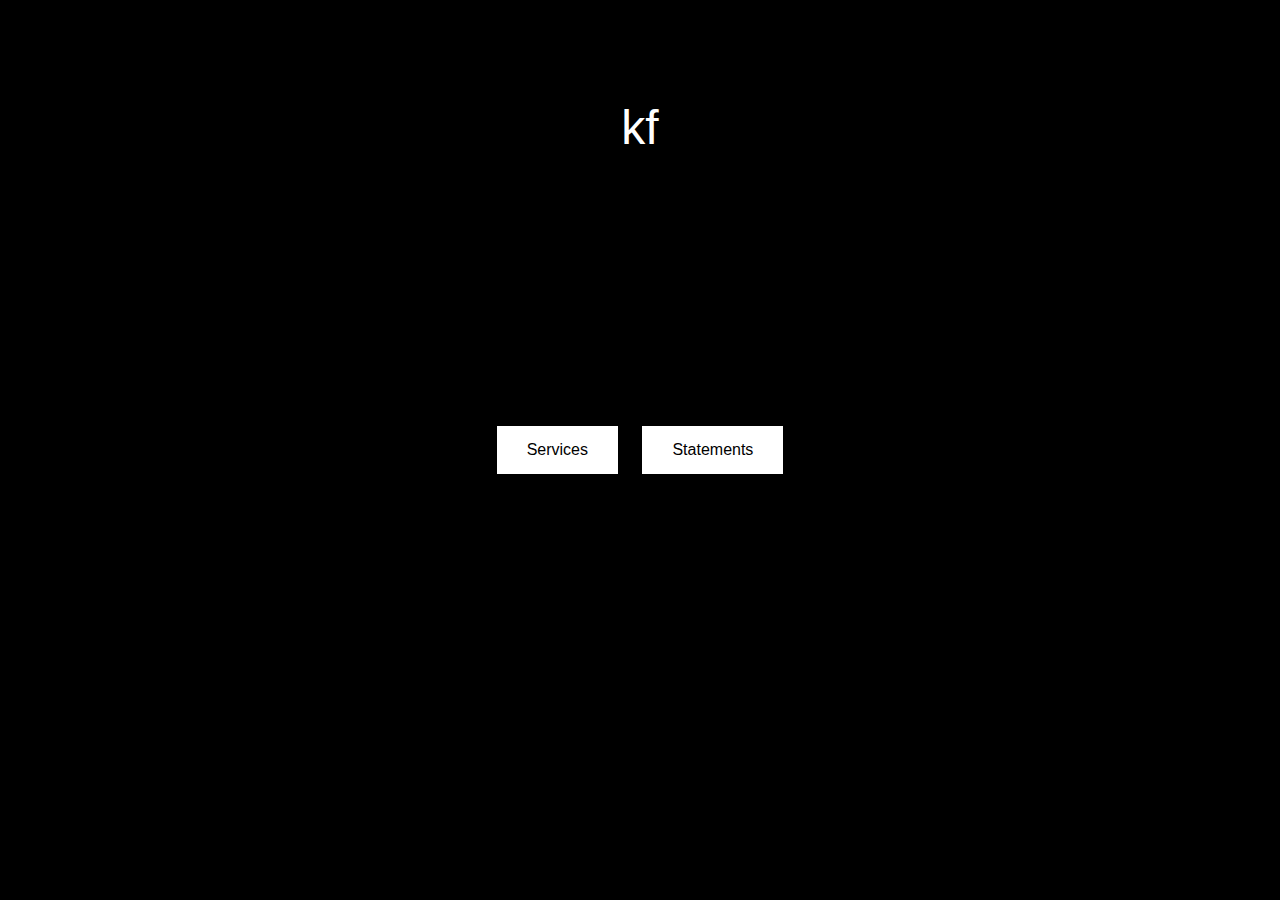
<file: index.html>
﻿<!DOCTYPE html>
<html lang="en">
<head>
    <meta charset="UTF-8">
    <meta name="viewport" content="width=device-width, initial-scale=1.0">
    <title>kf</title>
    <style>
        body, html {
            margin: 0;
            padding: 0;
            height: 100%;
            background-color: black;
            color: white;
            display: flex;
            justify-content: center;
            align-items: center;
            font-family: Arial, sans-serif;
        }

        .container {
            text-align: center;
        }

        button {
            background-color: white;
            color: black;
            border: none;
            padding: 15px 30px;
            margin: 10px;
            cursor: pointer;
            font-size: 16px;
        }

            button:hover {
                background-color: gray;
            }

        .header {
            position: absolute;
            top: 100px; /* Lowered position */
            width: 100%;
            text-align: center;
            font-size: 48px; /* Larger font size */
        }
    </style>
</head>
<body>
    <div class="header">kf</div>
    <div class="container">
        <button onclick="location.href='services.html'">Services</button>
        <button onclick="location.href='statements.html'">Statements</button>
    </div>

    <!-- Services Page -->
    <div id="services" style="display:none;">
        <div class="container">
            <h1>Services</h1>
            <p>Code You A Website $10 BTC</p>
            <p>Code You A Program $10 BTC</p>
            <button onclick="location.href='index.html'">Back</button>
        </div>
    </div>

    <!-- Statements Page -->
    <div id="statements" style="display:none;">
        <div class="container">
            <h1>Statements</h1>
            <p>Customize this page as needed.</p>
            <button onclick="location.href='index.html'">Back</button>
        </div>
    </div>

    <script>
        // JavaScript to handle navigation
        document.querySelectorAll('button').forEach(button => {
            button.addEventListener('click', function () {
                const target = this.getAttribute('onclick').split("'")[1];
                document.querySelectorAll('div[id]').forEach(div => {
                    div.style.display = 'none';
                });
                document.getElementById(target.split('.')[0]).style.display = 'block';
            });
        });
    </script>
</body>
</html>
</file>
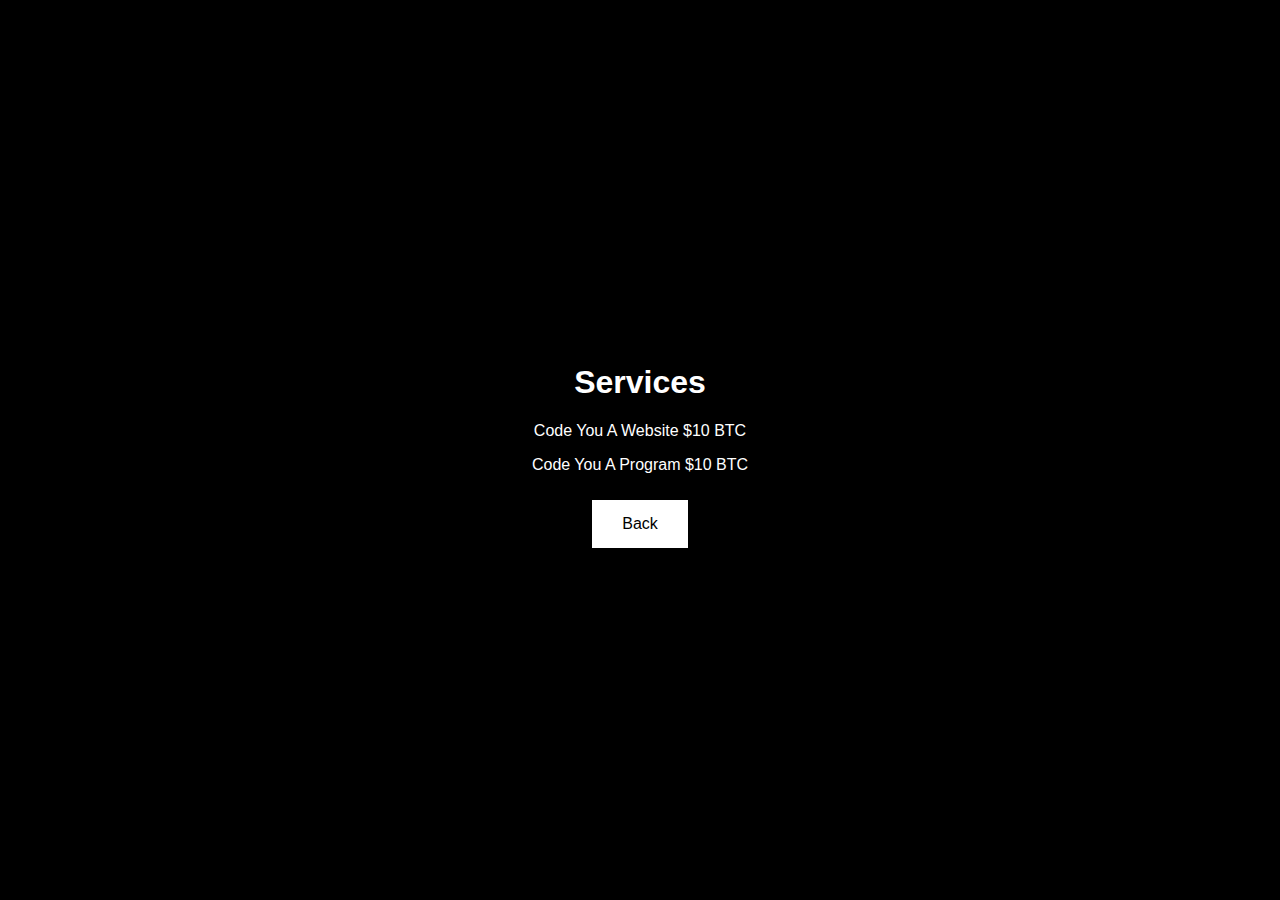
<file: services.html>
<!DOCTYPE html>
<html lang="en">
<head>
    <meta charset="UTF-8">
    <meta name="viewport" content="width=device-width, initial-scale=1.0">
    <title>Services</title>
    <style>
        body, html {
            margin: 0;
            padding: 0;
            height: 100%;
            background-color: black;
            color: white;
            display: flex;
            justify-content: center;
            align-items: center;
            font-family: Arial, sans-serif;
        }

        .container {
            text-align: center;
        }

        button {
            background-color: white;
            color: black;
            border: none;
            padding: 15px 30px;
            margin: 10px;
            cursor: pointer;
            font-size: 16px;
        }

        button:hover {
            background-color: gray;
        }
    </style>
</head>
<body>
    <div class="container">
        <h1>Services</h1>
        <p>Code You A Website $10 BTC</p>
        <p>Code You A Program $10 BTC</p>
        <button onclick="location.href='index.html'">Back</button>
    </div>
</body>
</html>
</file>
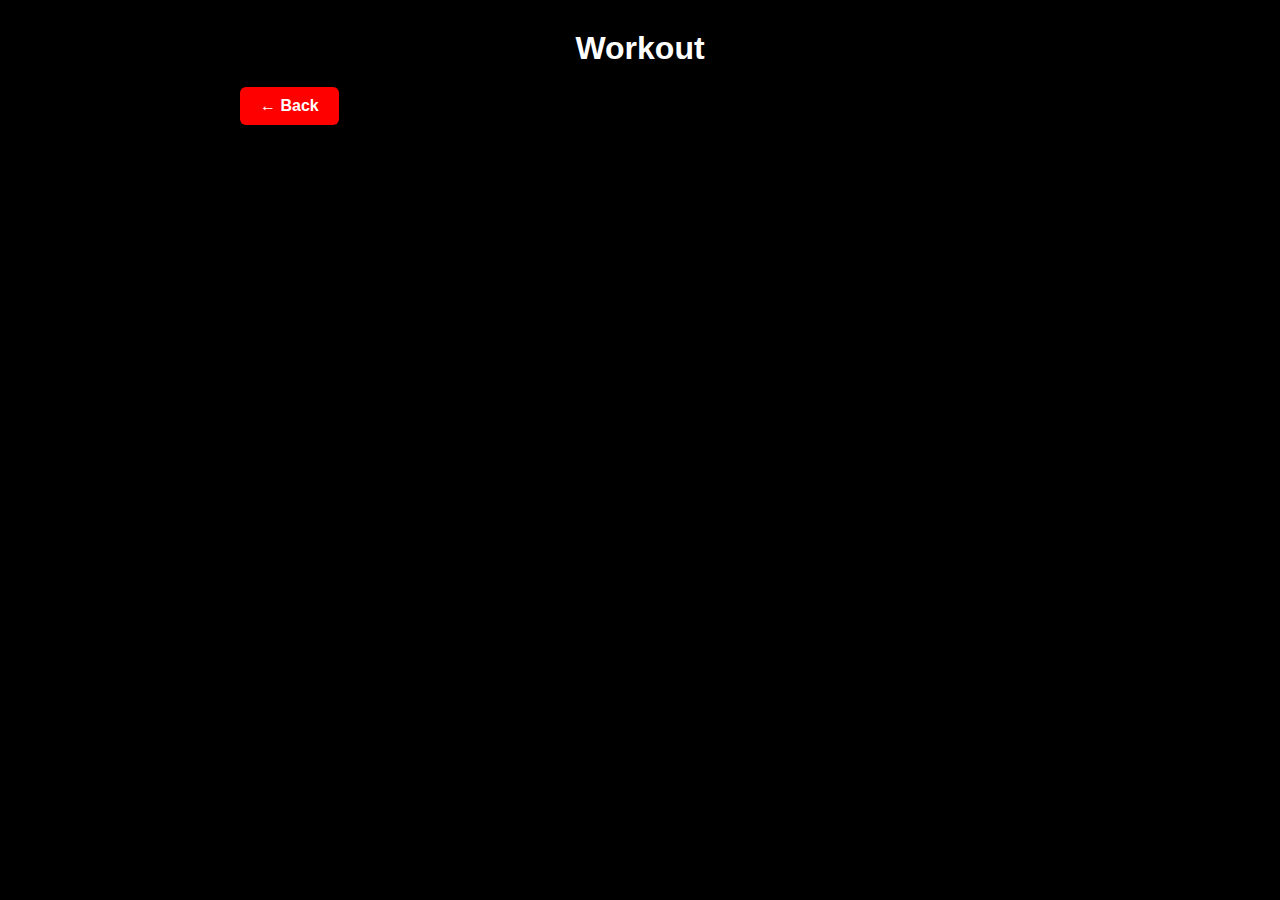
<file: workout.html>
<!DOCTYPE html>
<html lang="en">
<head>
    <meta charset="UTF-8">
    <meta name="viewport" content="width=device-width, initial-scale=1.0">
    <title>Workout Plan</title>
    <link rel="stylesheet" href="styles.css">
    <script defer src="script.js"></script>
</head>
<body>
    <header>
        <h1>Workout</h1>
    </header>
    <main>
        <!-- Back Button -->
        <a href="index.html" class="back-button">← Back</a>

        <!-- Quote -->
        <p class="quote">"One day or day one."</p>

        <h2>Why?</h2>
        <p>I work out for the mind. Working out makes you feel separate from this world...</p>

        <h2>Nutrition/Diet</h2>
        <p>Eat something good for your muscles two hours before each workout and then immediately after your workout.</p>

        <h2>Stretching</h2>
        <p>Make sure you stretch your whole body before your workout.</p>

        <h2>Workout</h2>
        <p>Everyday: Handgrip (3x your choice)</p>
        <p>Monday & Wednesday (Lower Body): Squats (3x your choice), Wall Sits (3x your choice)</p>
        <p>Tuesday & Thursday (Upper Body): Push Ups, Bench Press, Overhead Press, Dumbbell Lateral Raise (Side & Front), Dumbbell Rows, Curls (each 3x your choice)</p>

        <h2>Recovery</h2>
        <p>Take a hot bath every day until Saturday. On Saturday, take a cold bath to repair your body...</p>
    </main>
</body>
</html>
</file>
<file: styles.css>
/* General Styles */
body {
    background-color: black;
    color: white;
    font-family: 'Arial', sans-serif;
    margin: 0;
    padding: 20px;
}

/* Ensure Scrollability */
html {
    overflow-y: auto;
}

/* Style the Header */
header {
    position: relative;
    text-align: center;
    padding-top: 10px;
}

    /* Style the Title */
    header h1 {
        font-size: 2rem;
        font-weight: bold;
        margin: 0;
    }

/* Style for Main Page */
main {
    position: relative;
    text-align: center;
    max-width: 800px;
    margin: auto;
    padding: 20px;
}

    /* Stylish Workout Button */
    main button {
        position: absolute;
        top: 20px;
        left: 20px;
        padding: 12px 24px;
        background: red;
        border: none;
        border-radius: 8px;
        font-size: 1rem;
        color: white;
        font-weight: bold;
        cursor: pointer;
        transition: 0.3s ease-in-out;
    }

        main button:hover {
            background: darkred;
            transform: scale(1.05);
        }

/* Back Button Styling */
.back-button {
    position: absolute;
    top: 20px;
    left: 20px;
    padding: 10px 20px;
    background: red;
    color: white;
    text-decoration: none;
    font-size: 1rem;
    font-weight: bold;
    border-radius: 6px;
    transition: 0.3s ease-in-out;
}

    .back-button:hover {
        background: darkred;
        transform: scale(1.05);
    }

/* Quote Styling */
.quote {
    font-family: 'Georgia', serif;
    font-size: 1.3rem;
    font-style: italic;
    font-weight: bold;
    color: white;
    padding-left: 20px;
    margin-bottom: 20px;
    opacity: 0;
    animation: fadeIn 1.5s ease-in-out forwards;
}

/* Center Content */
main p, main h2 {
    text-align: center;
    opacity: 0;
    animation: fadeIn 1.5s ease-in-out forwards;
}

/* Styled Headings */
h2 {
    font-size: 1.5rem;
    font-weight: bold;
    color: white;
    margin-top: 20px;
}

/* Styled Paragraphs */
p {
    font-size: 1rem;
    line-height: 1.6;
    margin-bottom: 15px;
    color: white;
}

/* Animation for Fade-in Effect */
@keyframes fadeIn {
    from {
        opacity: 0;
        transform: translateY(20px);
    }

    to {
        opacity: 1;
        transform: translateY(0);
    }
}
</file>
